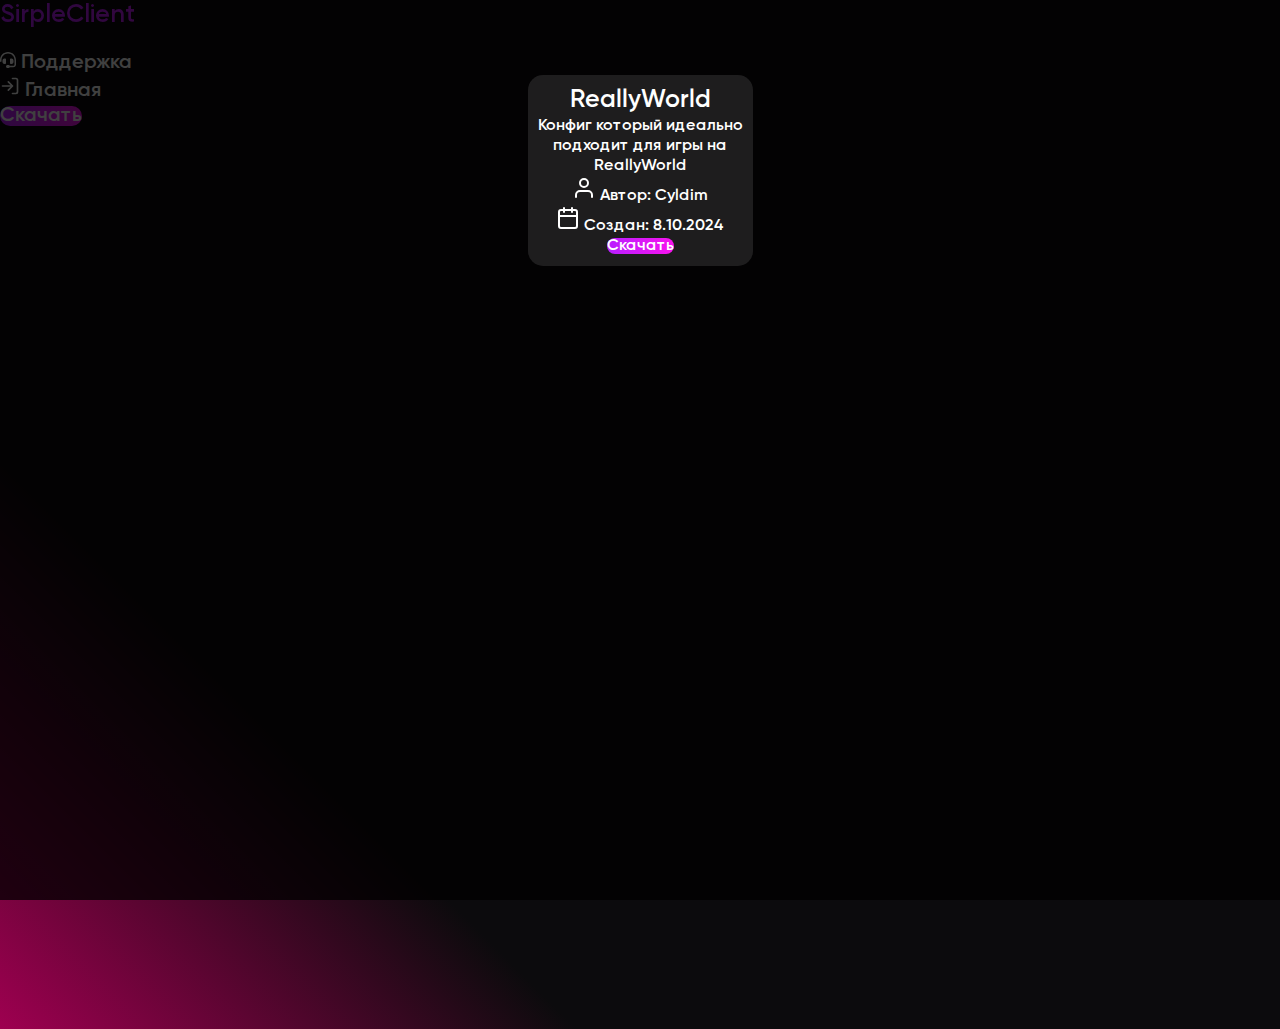
<file: configs.html>
<!DOCTYPE html>
<html>

<head>
    <meta charset="UTF-8">
    <title>Конфиги</title>
    <meta name="viewport" content="width=device-width, initial-scale=1, shrink-to-fit=no">
    <link rel="stylesheet" href="https://cdn.jsdelivr.net/npm/bootstrap@5.3.2/dist/css/bootstrap.min.css"
          integrity="sha384-T3c6CoIi6uLrA9TneNEoa7RxnatzjcDSCmG1MXxSR1GAsXEV/Dwwykc2MPK8M2HN" crossorigin="anonymous">
    <link href='https://unpkg.com/boxicons@2.1.4/css/boxicons.min.css' rel='stylesheet'>
    <script src="https://code.jquery.com/jquery-3.6.0.min.js"></script>
    <link rel="stylesheet" href="https://stackpath.bootstrapcdn.com/font-awesome/4.7.0/css/font-awesome.min.css">

    <link rel="stylesheet" href="css/home.css" />
    <link rel="stylesheet" href="css/style.css" />
    <link rel="stylesheet" href="css/footer.css" />
    <link rel="stylesheet" href="css/flex.css" />
    <link rel="stylesheet" href="css/configs.css">


</head>


<body>

<header>
    <div>
        <nav class="navbar navbar-expand-lg navbar-dark fixed-top">
            <div class="container-fluid px-5 mt-2">

                <a class="fw-bolder text-white mb-2 navbar-brand px-5, logo" href="index.html"
                   style="font-size: 25px;">SirpleClient</a>

                <button class="navbar-toggler" type="button" data-bs-toggle="collapse"
                        data-bs-target="#navbarSupportedContent" aria-controls="navbarSupportedContent"
                        aria-expanded="false" aria-label="Toggle navigation"><span
                        class="navbar-toggler-icon"></span></button>
                <div class="collapse navbar-collapse" id="navbarSupportedContent">
                    <ul class="navbar-nav ms-auto mb-2 mb-lg-0 text-white">

                        <li class="nav-item" style="margin-right: 12px; font-size: 20px;">
                            <a class="icon-link nav-link nav-item text-white" href="https://discord.gg/WKsFr4XVxx">
                                <svg xmlns="http://www.w3.org/2000/svg" height="16" width="16"
                                     viewBox="0 0 512 512"><!--!Font Awesome Free 6.5.0 by @fontawesome - https://fontawesome.com License - https://fontawesome.com/license/free Copyright 2023 Fonticons, Inc.-->
                                    <path fill="#ffffff"
                                          d="M256 48C141.1 48 48 141.1 48 256v40c0 13.3-10.7 24-24 24s-24-10.7-24-24V256C0 114.6 114.6 0 256 0S512 114.6 512 256V400.1c0 48.6-39.4 88-88.1 88L313.6 488c-8.3 14.3-23.8 24-41.6 24H240c-26.5 0-48-21.5-48-48s21.5-48 48-48h32c17.8 0 33.3 9.7 41.6 24l110.4 .1c22.1 0 40-17.9 40-40V256c0-114.9-93.1-208-208-208zM144 208h16c17.7 0 32 14.3 32 32V352c0 17.7-14.3 32-32 32H144c-35.3 0-64-28.7-64-64V272c0-35.3 28.7-64 64-64zm224 0c35.3 0 64 28.7 64 64v48c0 35.3-28.7 64-64 64H352c-17.7 0-32-14.3-32-32V240c0-17.7 14.3-32 32-32h16z" />
                                </svg>
                                Поддержка
                            </a>
                        </li>

                        <li class="nav-item" style="margin-right: 12px; font-size: 20px;">
                            <a class="icon-link nav-link nav-item text-white" href="index.html">
                                <svg xmlns="http://www.w3.org/2000/svg" width="20" height="20" viewBox="0 0 24 24" fill="none" stroke="#ffffff" stroke-width="2" stroke-linecap="round" stroke-linejoin="round"><path d="M15 3h4a2 2 0 0 1 2 2v14a2 2 0 0 1-2 2h-4M10 17l5-5-5-5M13.8 12H3"/></svg>
                                Главная
                            </a>
                        </li>

                        <li class="nav-item" style="margin-right: 12px; font-size: 20px;">

                            <a class="icon-link nav-link nav-item text-white, nav-link nav-item btn btn-grad px-3 text-white"
                               href="download.html">
                                Скачать
                            </a>

                        </li>


                    </ul>
                </div>
            </div>
        </nav>
    </div>
</header>

<div class="bg-image snowflakes" style="background: url(#) center top / cover no-repeat; height: 100vh;">

    <div class="snowflake">
        ❅
    </div>
    <div class="snowflake">
        ❅
    </div>
    <div class="snowflake">
        ❆
    </div>
    <div class="snowflake">
        ❄
    </div>
    <div class="snowflake">
        ❅
    </div>
    <div class="snowflake">
        ❆
    </div>
    <div class="snowflake">
        ❄
    </div>
    <div class="snowflake">
        ❅
    </div>
    <div class="snowflake">
        ❆
    </div>
    <div class="snowflake">
        ❄
    </div>

    <div
            style="position: absolute; top: 0; right: 0; bottom: 0; left: 0; background-color: rgba(0, 0, 0, 0.75); z-index: 1;">
        <div class="configs">
            <div class="config">
                <div class="cfg-content" style="padding: 10px">
                    <h1 style="font-size: 25px;">ReallyWorld</h1>
                    <h2 >Конфиг который идеально подходит для игры на ReallyWorld</h2>
                    <h2><svg xmlns="http://www.w3.org/2000/svg" width="24" height="24" viewBox="0 0 24 24" fill="none" stroke="#ffffff" stroke-width="2" stroke-linecap="round" stroke-linejoin="round"><path d="M20 21v-2a4 4 0 0 0-4-4H8a4 4 0 0 0-4 4v2"></path><circle cx="12" cy="7" r="4"></circle></svg>
                        Автор: Cyldim
                    </h2>
                    <h2><svg xmlns="http://www.w3.org/2000/svg" width="24" height="24" viewBox="0 0 24 24" fill="none" stroke="#ffffff" stroke-width="2" stroke-linecap="round" stroke-linejoin="round"><rect x="3" y="4" width="18" height="18" rx="2" ry="2"></rect><line x1="16" y1="2" x2="16" y2="6"></line><line x1="8" y1="2" x2="8" y2="6"></line><line x1="3" y1="10" x2="21" y2="10"></line></svg>
                        Создан: 8.10.2024
                    </h2>
                    <a class="icon-link nav-link nav-item text-white, nav-link nav-item btn btn-grad px-3 text-white"
                       href="https://dl.dropboxusercontent.com/scl/fi/4mh7l7penr21ka7r4zml0/reallyworld.zip?rlkey=zz0k8c86wz033lw4qlianj4wt&st=demjofjj&dl=0">
                        Скачать
                    </a>
                </div>
            </div>
        </div>

</div>
</div>

</div>


<script src="https://cdn.jsdelivr.net/npm/bootstrap@5.2.3/dist/js/bootstrap.bundle.min.js"></script>
</body>

</html>
</file>
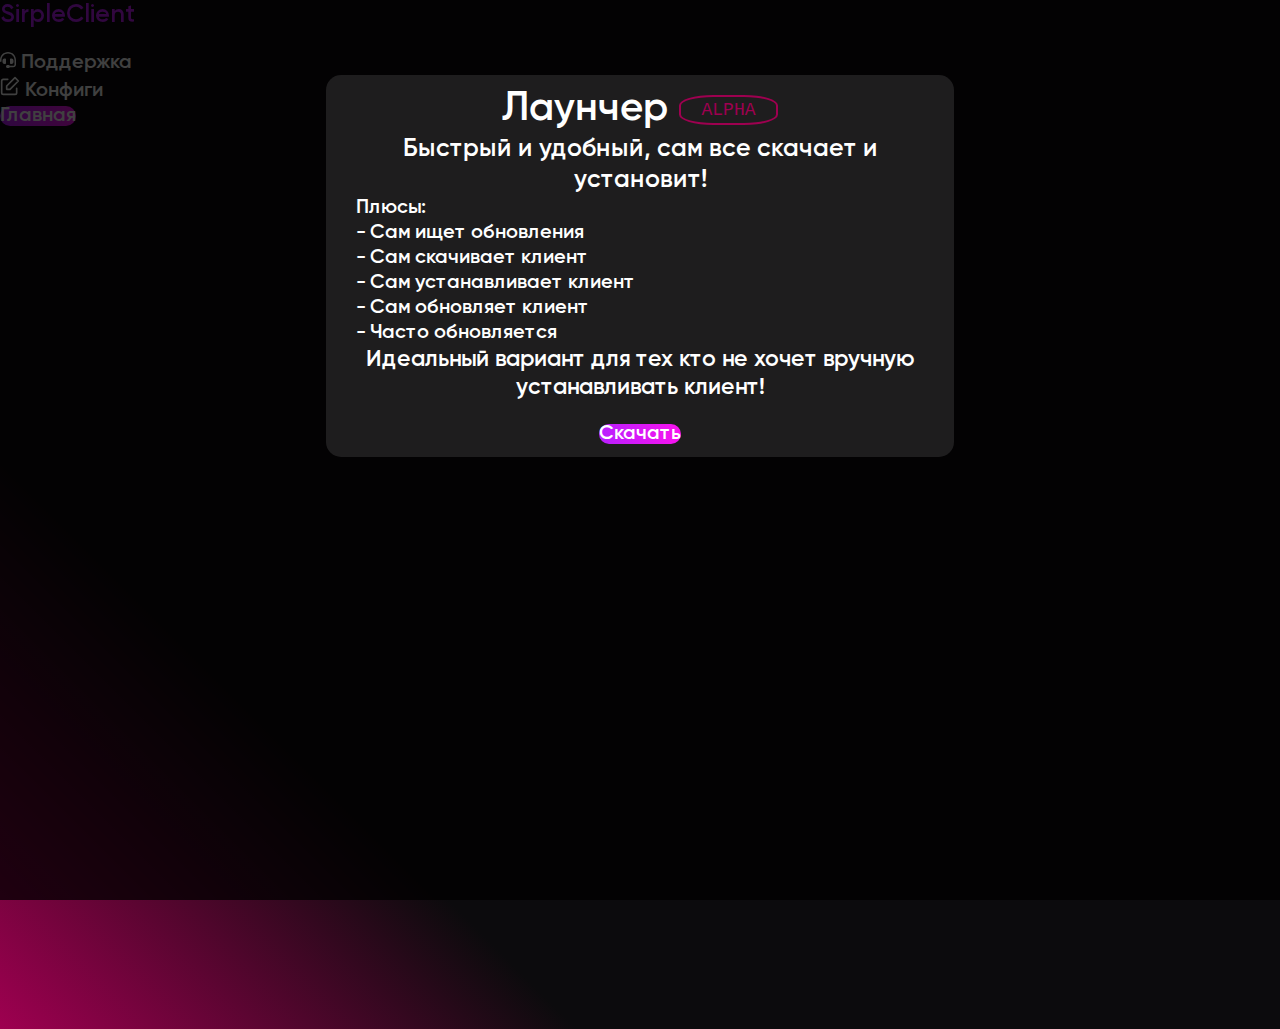
<file: download.html>
<!DOCTYPE html>
<html>

<head>
    <meta charset="UTF-8">
    <title>Конфиги</title>
    <meta name="viewport" content="width=device-width, initial-scale=1, shrink-to-fit=no">
    <link rel="stylesheet" href="https://cdn.jsdelivr.net/npm/bootstrap@5.3.2/dist/css/bootstrap.min.css"
          integrity="sha384-T3c6CoIi6uLrA9TneNEoa7RxnatzjcDSCmG1MXxSR1GAsXEV/Dwwykc2MPK8M2HN" crossorigin="anonymous">
    <link href='https://unpkg.com/boxicons@2.1.4/css/boxicons.min.css' rel='stylesheet'>
    <script src="https://code.jquery.com/jquery-3.6.0.min.js"></script>
    <link rel="stylesheet" href="https://stackpath.bootstrapcdn.com/font-awesome/4.7.0/css/font-awesome.min.css">

    <link rel="stylesheet" href="css/home.css" />
    <link rel="stylesheet" href="css/style.css" />
    <link rel="stylesheet" href="css/footer.css" />
    <link rel="stylesheet" href="css/flex.css" />
    <link rel="stylesheet" href="css/download.css">


</head>


<body>

<header>
    <div>
        <nav class="navbar navbar-expand-lg navbar-dark fixed-top">
            <div class="container-fluid px-5 mt-2">

                <a class="fw-bolder text-white mb-2 navbar-brand px-5, logo" href="index.html"
                   style="font-size: 25px;">SirpleClient</a>

                <button class="navbar-toggler" type="button" data-bs-toggle="collapse"
                        data-bs-target="#navbarSupportedContent" aria-controls="navbarSupportedContent"
                        aria-expanded="false" aria-label="Toggle navigation"><span
                        class="navbar-toggler-icon"></span></button>
                <div class="collapse navbar-collapse" id="navbarSupportedContent">
                    <ul class="navbar-nav ms-auto mb-2 mb-lg-0 text-white">

                        <li class="nav-item" style="margin-right: 12px; font-size: 20px;">
                            <a class="icon-link nav-link nav-item text-white" href="https://discord.gg/WKsFr4XVxx">
                                <svg xmlns="http://www.w3.org/2000/svg" height="16" width="16"
                                     viewBox="0 0 512 512"><!--!Font Awesome Free 6.5.0 by @fontawesome - https://fontawesome.com License - https://fontawesome.com/license/free Copyright 2023 Fonticons, Inc.-->
                                    <path fill="#ffffff"
                                          d="M256 48C141.1 48 48 141.1 48 256v40c0 13.3-10.7 24-24 24s-24-10.7-24-24V256C0 114.6 114.6 0 256 0S512 114.6 512 256V400.1c0 48.6-39.4 88-88.1 88L313.6 488c-8.3 14.3-23.8 24-41.6 24H240c-26.5 0-48-21.5-48-48s21.5-48 48-48h32c17.8 0 33.3 9.7 41.6 24l110.4 .1c22.1 0 40-17.9 40-40V256c0-114.9-93.1-208-208-208zM144 208h16c17.7 0 32 14.3 32 32V352c0 17.7-14.3 32-32 32H144c-35.3 0-64-28.7-64-64V272c0-35.3 28.7-64 64-64zm224 0c35.3 0 64 28.7 64 64v48c0 35.3-28.7 64-64 64H352c-17.7 0-32-14.3-32-32V240c0-17.7 14.3-32 32-32h16z" />
                                </svg>
                                Поддержка
                            </a>
                        </li>

                        <li class="nav-item" style="margin-right: 12px; font-size: 20px;">
                            <a class="icon-link nav-link nav-item text-white" href="configs.html">
                                <svg xmlns="http://www.w3.org/2000/svg" width="20" height="20" viewBox="0 0 24 24" fill="none" stroke="#ffffff" stroke-width="2" stroke-linecap="round" stroke-linejoin="round"><path d="M20 14.66V20a2 2 0 0 1-2 2H4a2 2 0 0 1-2-2V6a2 2 0 0 1 2-2h5.34"></path><polygon points="18 2 22 6 12 16 8 16 8 12 18 2"></polygon></svg>
                                Конфиги
                            </a>
                        </li>

                        <li class="nav-item" style="margin-right: 12px; font-size: 20px;">

                            <a class="icon-link nav-link nav-item text-white, nav-link nav-item btn btn-grad px-3 text-white"
                               href="index.html">
                               Главная
                            </a>

                        </li>


                    </ul>
                </div>
            </div>
        </nav>
    </div>
</header>

<div class="bg-image snowflakes" style="background: url(#) center top / cover no-repeat; height: 100vh;">

    <div class="snowflake">
        ❅
    </div>
    <div class="snowflake">
        ❅
    </div>
    <div class="snowflake">
        ❆
    </div>
    <div class="snowflake">
        ❄
    </div>
    <div class="snowflake">
        ❅
    </div>
    <div class="snowflake">
        ❆
    </div>
    <div class="snowflake">
        ❄
    </div>
    <div class="snowflake">
        ❅
    </div>
    <div class="snowflake">
        ❆
    </div>
    <div class="snowflake">
        ❄
    </div>

    <div
            style="position: absolute; top: 0; right: 0; bottom: 0; left: 0; background-color: rgba(0, 0, 0, 0.75); z-index: 1;">

        <div class="loads">
            <div class="load" style="vertical-align: top">
                <div class="load-content" style="padding: 10px; text-align: center">
                    <h1 style="font-size: 40px;">Лаунчер <span class="alpha">ALPHA</span></h1>
                    <h2 style="font-size: 25px">Быстрый и удобный, сам все скачает и установит!</h2>
                    <div class="list" style="text-align: left; padding-left: 20px">
                        <h3 style="font-size: 20px">Плюсы:</h3>
                        <ul style="list-style-type: disc; font-size: 20px">
                        <li>- Сам ищет обновления</li>
                        <li>- Сам скачивает клиент</li>
                        <li>- Сам устанавливает клиент</li>
                        <li>- Сам обновляет клиент</li>
                        <li>- Часто обновляется</li>
                    </ul>
                    </div>
                    <h2 style="font-size: 23px">Идеальный вариант для тех кто не хочет вручную устанавливать клиент!</h2>
                    <br>
                    <a class="icon-link nav-link nav-item text-white, nav-link nav-item btn btn-grad px-3 text-white"
                       href="https://dl.dropboxusercontent.com/scl/fi/dkpuhbiwbndz7d2z7yql0/SirpleClient.exe?rlkey=mqv0qf1a7idrc27dwedviglrv&st=prmlzlre&dl=0 
" style="font-size: 20px; height: 40px;">
                        Скачать
                    </a>
                </div>
            </div>
</div>
</div>



<script src="https://cdn.jsdelivr.net/npm/bootstrap@5.2.3/dist/js/bootstrap.bundle.min.js"></script>
</body>

</html>
</file>
<file: css/home.css>
.landing {
  background-color: #121214;
}
.bg-custom{
    background-color: #171717;
}
.gex{
display: flex;
    height: 100%;
    width: 70%;
    font-size: 28px;
}

.logo{
  font-size: 65px;
      background: linear-gradient(to right, #b81fff 0%, #fa12ee  51%, #9a1fff  100%);
      -webkit-background-clip: text;
      -webkit-text-fill-color: transparent;

     }

body {
    -ms-text-size-adjust: 100%;
    -webkit-text-size-adjust: 100%;
}
/* Общие стили для видео */
.embed-responsive-16by9 {
    position: relative;
    padding-bottom: 56.25%; /* 16:9 aspect ratio */
    height: 0;
    overflow: hidden;
}

.embed-responsive .embed-responsive-item,
.embed-responsive embed,
.embed-responsive iframe,
.embed-responsive object,
.embed-responsive video {
    position: absolute;
    top: 0;
    left: 0;
    bottom: 0;
    height: 100%;
    width: 100%;
}

/* Дополнительные стили для адаптивности на маленьких экранах */
@media (max-width: 767px) {
    .embed-responsive-16by9 {
        padding-bottom: 75%; /* Измените соотношение для маленьких экранов, если нужно */
    }
}
</file>
<file: css/style.css>
@import url('https://fonts.googleapis.com/css2?family=New+Amsterdam&family=Ubuntu+Mono:ital,wght@0,400;0,700;1,400;1,700&display=swap');

@font-face {
    font-family: 'Gilroy';
    src: local('Gilroy Semibold'), local('Gilroy-Semibold'),
        url('Gilroy-Semibold.woff2') format('woff2'),
        url('Gilroy-Semibold.woff') format('woff'),
        url('Gilroy-Semibold.ttf') format('truetype');
    font-weight: 600;
    font-style: normal;
  }

body {
    font-family: 'Gilroy', sans-serif;

    background: linear-gradient(45deg, #9e0050 0%, #0C0B0D 25%);
}

html{

    background: linear-gradient(45deg, #9e0050 0%, #0C0B0D 25%);

}


        @media screen and (max-width: 767px) {
            .navbar {
                background-color:  #121214;
            }
        }

.alpha {
    border: 2px solid #9e0050;
    font-family: "Ubuntu Mono", monospace;
    vertical-align: middle;
    padding: 3px 20px;
    border-radius: 35%;
    font-size: 2vh;
    color: #9e0050;
}
.release {
    border: 2px solid #81009e;
    font-family: "Ubuntu Mono", monospace;
    vertical-align: middle;
    padding: 3px 20px;
    border-radius: 35%;
    font-size: 2vh;
    color: #81009e;
}



    .btn-grad {
            background-image: linear-gradient(to right, #b81fff 0%, #fa12ee  51%, #9a1fff  100%);
            text-align: center;
            transition: 0.5s;
            background-size: 200% auto;
            color: white;
            border-radius: 15px;
          }

          .btn-grad:hover {
            background-position: right center; /* change the direction of the change here */
            color: #fff;
            text-decoration: none;
           }
           .btn-other{
               background: #3C3C3C;
               color: white;
               border-radius: 15px;
           }
           .btn-other:hover {
               background: #2C2C2C;
               color: white;
               border-radius: 15px;
           }

           .form-group{
                color: #5A6268;
           }



            .btn-primary{
            background-image: linear-gradient(to right, #b81fff 0%, #fa12ee  51%, #9a1fff  100%);
                        text-align: center;
                        transition: 0.5s;
                        background-size: 200% auto;
                        color: white;
                        border-radius: 15px;
                        border: none;
                        outline: none;
            }
            .xdddd{
                padding: 40px;
            }

            .btn-warning{
               border-radius: 15px;
            }


           .nav-link.active {
             color: black !important;/* Задайте цвет текста для активной ссылки */
            background-image: linear-gradient(to right, #b81fff 0%, #fa12ee  51%, #9a1fff  100%);
             background-size: 200% auto;
           }

           .bg-darker-nav{
                background: #1B1B1E;
           }

           .nav-link{
            color: white;
           }
           .nav-link:hover{
            color: white;
           }

            .xdddd{
                padding: 40px;
            }

            .btn-warning{
               border-radius: 15px;
            }

           .bg-darker-nav{
                background: #1B1B1E;
           }

           .nav-link{
            color: white;
           }
           .nav-link:hover{
            color: white;
           }


           .intro,
           .intro a{
             color:#fff;
             font-family: 'Gilroy', sans-serif
           }
           /* customizable snowflake styling */
           .snowflake {
             color: #fff;
             font-size: 1em;
             font-family: Arial;
             text-shadow: 0 0 1px #000;
           }

           @-webkit-keyframes snowflakes-fall{0%{top:-10%}100%{top:100%}}@-webkit-keyframes snowflakes-shake{0%{-webkit-transform:translateX(0px);transform:translateX(0px)}50%{-webkit-transform:translateX(80px);transform:translateX(80px)}100%{-webkit-transform:translateX(0px);transform:translateX(0px)}}@keyframes snowflakes-fall{0%{top:-10%}100%{top:100%}}@keyframes snowflakes-shake{0%{transform:translateX(0px)}50%{transform:translateX(80px)}100%{transform:translateX(0px)}}.snowflake{position:fixed;top:-10%;z-index:9999;-webkit-user-select:none;-moz-user-select:none;-ms-user-select:none;user-select:none;cursor:default;-webkit-animation-name:snowflakes-fall,snowflakes-shake;-webkit-animation-duration:10s,3s;-webkit-animation-timing-function:linear,ease-in-out;-webkit-animation-iteration-count:infinite,infinite;-webkit-animation-play-state:running,running;animation-name:snowflakes-fall,snowflakes-shake;animation-duration:10s,3s;animation-timing-function:linear,ease-in-out;animation-iteration-count:infinite,infinite;animation-play-state:running,running}.snowflake:nth-of-type(0){left:1%;-webkit-animation-delay:0s,0s;animation-delay:0s,0s}.snowflake:nth-of-type(1){left:10%;-webkit-animation-delay:1s,1s;animation-delay:1s,1s}.snowflake:nth-of-type(2){left:20%;-webkit-animation-delay:6s,.5s;animation-delay:6s,.5s}.snowflake:nth-of-type(3){left:30%;-webkit-animation-delay:4s,2s;animation-delay:4s,2s}.snowflake:nth-of-type(4){left:40%;-webkit-animation-delay:2s,2s;animation-delay:2s,2s}.snowflake:nth-of-type(5){left:50%;-webkit-animation-delay:8s,3s;animation-delay:8s,3s}.snowflake:nth-of-type(6){left:60%;-webkit-animation-delay:6s,2s;animation-delay:6s,2s}.snowflake:nth-of-type(7){left:70%;-webkit-animation-delay:2.5s,1s;animation-delay:2.5s,1s}.snowflake:nth-of-type(8){left:80%;-webkit-animation-delay:1s,0s;animation-delay:1s,0s}.snowflake:nth-of-type(9){left:90%;-webkit-animation-delay:3s,1.5s;animation-delay:3s,1.5s}
           /* Demo Purpose Only*/
           .demo {
             font-family: 'Raleway', sans-serif;
           	color:#fff;
               display: block;
               margin: 0 auto;
               padding: 15px 0;
               text-align: center;
           }
           .demo a {
               font-family: 'Raleway', sans-serif;
               color: #000;
           }
</file>
<file: css/footer.css>
:root {
    --color-background: #0C0B0D;
    --color-white: #ffffff;
}

html {
    font-size: 16px;
}

body {
    background-color: var(--color-background);
}

.cont {
    max-width: 1110px;
    margin-left: auto;
    margin-right: auto;
    padding-right: 15px;
    padding-left: 15px;
}

.cont-small {
    max-width: 1010px;
}

.logo {
    display: flex;
    align-items: center;
    cursor: pointer;
}

.logo img {

}

.logo-text {
    color: var(--color-white);
    font-family: 'Poppins', sans-serif;
    font-weight: 500;
    font-size: 1.3rem;
}

.button {
    padding: 11px 40px;
    font-weight: 700;
    font-size: 0.9rem;
    color: var(--color-white);
}

.button-w {
    width: 100%;
}

.button-s1 {
    background: var(--gradient-2);
    background-position: -200px 0;
    background-size: 300%;
    transition: background-position .3s ease;
}

.button-s1:hover {
    background-position: 0 0;
}

.button-s2 {
    background: linear-gradient(90deg, rgba(255, 121, 255, 0.2) 0%, rgba(219, 47, 219, 0.002) 100%);
    background-position: -200px 0;
    background-size: 300%;
    transition: background-position .3s ease;
}

.button-s2:hover {
    background-position: 0 0;
}

.title {
    color: rgba(255, 255, 255, 0.8);
    font-weight: 700;
    font-size: 2rem;
    line-height: 150%;
    text-align: center;
    text-transform: uppercase;
    margin-bottom: 50px;
}


/* Navigation */
.nav {
    background-color: rgba(0, 0, 0, .1);
    backdrop-filter: blur(5px);
    padding: 25px 0;

    position: fixed;
    top: 0;
    left: 0;
    width: 100%;
    z-index: 100;

    transition: background-color .3s ease-in-out;
}

.nav .cont {
    display: flex;
    align-items: center;
    justify-content: space-between;
}

.nav-content {
    display: flex;
    align-items: center;
}

.nav-list {
    margin-right: 50px;
    display: flex;
}

.nav-list_item {
    opacity: .5;
    transition: opacity .3s ease-in;
}

.nav-list_item:hover {
    opacity: 1;
}

.nav-list_item:not(:last-child) {
    margin-right: 25px;
}

.nav-list_link {
    color: var(--color-white);
    color: #ffffff;
    display: flex;
    align-items: center;
}

.nav-list_link img {
    margin-right: 5px;
}

.burger {
    display: none;
    position: relative;

    width: 50px;
    height: 50px;

    background: rgba(255, 255, 255, 0.1);
    cursor: pointer;
}

.burger-line {
    height: 3px;
    width: 60%;
    background-color: rgba(255, 255, 255, 0.7);
    position: absolute;
    top: 50%;
    left: 50%;
    transform: translate(-50%, -50%);
    transition: background-color .3s ease;
    transition: transform .2s ease-in-out, top .2s ease-in-out, opacity .1s ease-out;
}

.burger:hover .burger-line {
    background-color: rgba(255, 255, 255, 1);
}

.burger-line:first-child {
    top: 30%;
}

.burger-line:last-child {
    top: 70%;
}

/* Menu active */
.nav.active {
    background-color: rgba(0, 0, 0, .8);
}

.nav.active .burger-line {
    opacity: 0;
}

.nav.active .burger-line:first-child {
    top: 50%;
    opacity: 1;
    transform: translate(-50%, -50%) rotate(45deg);
}

.nav.active .burger-line:last-child {
    top: 50%;
    opacity: 1;
    transform: translate(-50%, -50%) rotate(-45deg);
}

.nav.active .nav-content {
    position: absolute;
    bottom: 0;
    left: 0;
    width: 100%;
    transform: translateY(100%);
    display: block;

    background-color: rgba(0, 0, 0, 1);
    padding: 50px 25px;
}

.nav.active .nav-list {
    flex-direction: column;
}

.nav.active .nav-list_item {
    margin-right: 0;
    margin-bottom: 30px;
}

.nav.active .nav-list_link {
    padding: 10px 0;
}

.nav.active .button-s1 {
    display: block;
    width: 100%;
    text-align: center;
}

/* Footer */

.footer {
    background: rgba(0, 0, 0, 0.3);
    padding: 50px 0;
}

.footer .cont {
    display: flex;
    flex-direction: column;
}

.footer-logo {
    margin: 0 auto;
    margin-bottom: 30px;
}

.footer-content {
    margin-bottom: 30px;
    display: flex;
    justify-content: space-between;
}

.footer-block {
    flex-basis: 100%;
}

.footer-block2 {
    text-align: end;
}

.footer-block_title {
    color: rgba(255, 255, 255, 0.9);
    font-weight: 600;
    margin-bottom: 15px;
}

.footer-list {

}

.footer-list_item:not(:last-child) {
    margin-bottom: 10px;
}

.footer-list_link {
    color: rgba(255, 206, 255, 0.8);
    font-weight: 500;
    transition: color .2s ease-in-out;
}

.footer-list_link:hover {
    color: rgba(255, 206, 255, 1);
}

.footer-support {
    font-weight: 500;
    line-height: 150%;
    flex-basis: 150%;
    text-align: center;
    align-self: center;
    color: rgba(255, 255, 255, 0.7);
}

.footer-support_link {
    color: rgba(255, 206, 255, 0.7);
}

.footer-support_link:hover {
    text-decoration: underline;
}
.copyright {
    text-align: center;
    font-weight: 500;
    color: rgba(255, 255, 255, 0.7);
}

.copyright-link {
    color: rgba(255, 206, 255, 0.7);
}

.copyright-link:hover {
    text-decoration: underline;
}

@media (max-width: 850px) {
    html {
        font-size: 14px;
    }
}

@media (max-width: 750px) {
    .nav-content {
        display: none;
    }

    .burger {
        display: block;
    }

    .footer-content {
        flex-wrap: wrap;
        gap: 30px;
    }

    .footer-block {
        flex-basis: auto;
    }

    .footer-support {
        order: 3;
    }
    
}
</file>
<file: css/configs.css>
.configs {
    padding-top: 75px;
    color: white;
    text-align: center;
    width: 100%;
}
.config {
    display: inline-block;
    background-color: rgba(255,255,255,0.11);
    border-radius: 15px;
    width: 225px;
    text-align: center;
    margin-bottom: 4px;

}
</file>
<file: css/download.css>
.loads {
    padding-top: 75px;
    color: white;
    text-align: center;
    width: 100%;
}
.load {
    display: inline-block;
    background-color: rgba(255,255,255,0.11);
    border-radius: 15px;
    width: 49vw;
    margin-left: 0.2vw;
    margin-right: 0.2vw;
    text-align: center;
    margin-bottom: 1vw;

}
</file>
<file: css/flex.css>
/* Reset and base styles  */
* {
	padding: 0px;
	margin: 0px;
	border: none;
}

*,
*::before,
*::after {
	box-sizing: border-box;
}

/* Links */

a, a:link, a:visited  {
    text-decoration: none;
}

a:hover  {
    text-decoration: none;
}

/* Common */

aside, nav, footer, header, section, main {
	display: block;
}

h1, h2, h3, h4, h5, h6, p {
    font-size: inherit;
	font-weight: inherit;
}

ul, ul li {
	list-style: none;
}

img {
	vertical-align: top;
}

img, svg {
	max-width: 100%;
	height: auto;
}

address {
  font-style: normal;
}

/* Form */

input, textarea, button, select {
	font-family: inherit;
    font-size: inherit;
    color: inherit;
    background-color: transparent;
}

input::-ms-clear {
	display: none;
}

button, input[type="submit"] {
    display: inline-block;
    box-shadow: none;
    background-color: transparent;
    background: none;
    cursor: pointer;
}

input:focus, input:active,
button:focus, button:active {
    outline: none;
}

button::-moz-focus-inner {
	padding: 0;
	border: 0;
}

label {
	cursor: pointer;
}

legend {
	display: block;
}
</file>
